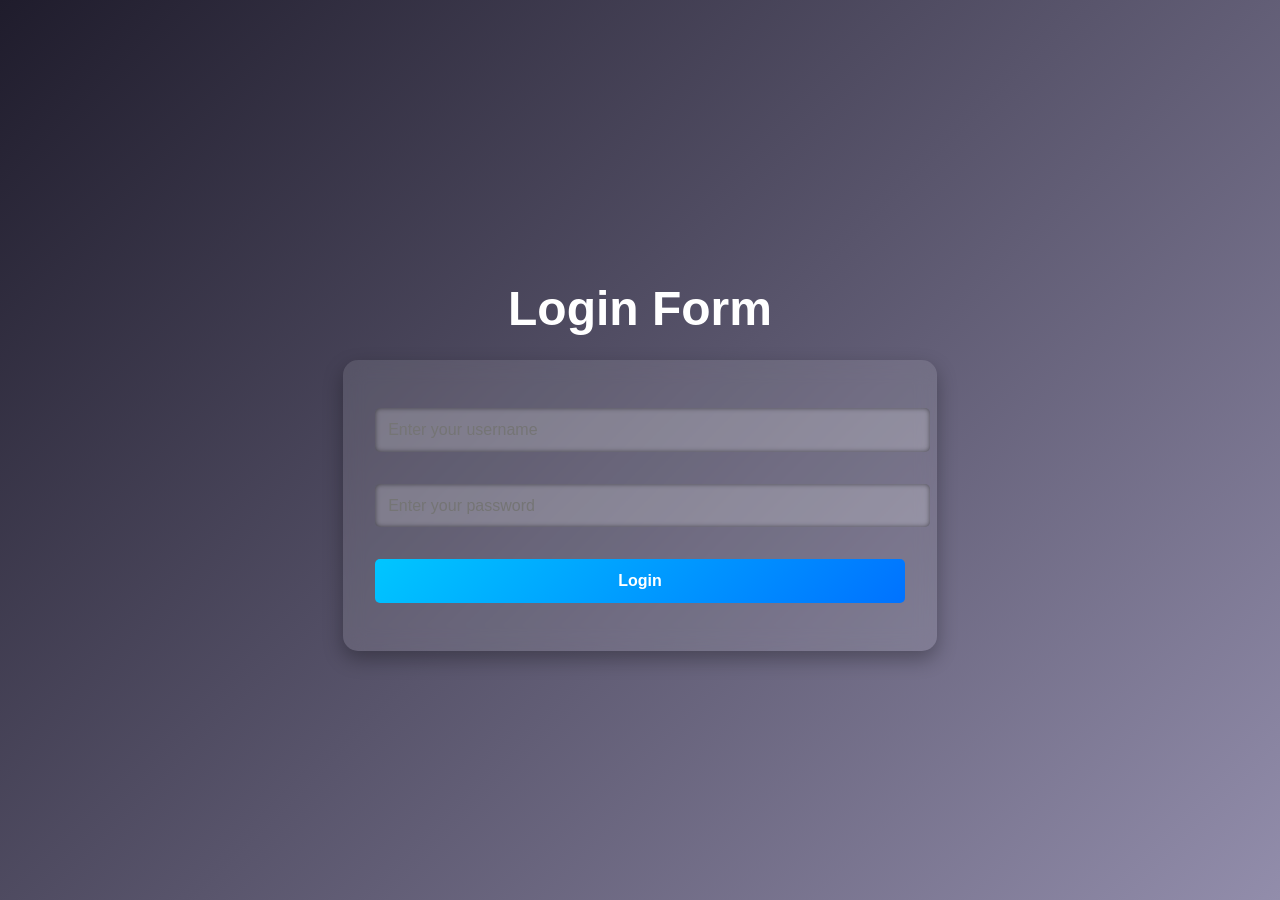
<file: reverse/networking/adminspace/index.html>
<!DOCTYPE html>
<html lang="en">
<head>
    <meta charset="UTF-8">
    <meta name="viewport" content="width=device-width, initial-scale=1.0">
    <title>C HTTP</title>
    <style>
        body {
            margin: 0;
            padding: 0;
            display: flex;
            flex-direction: column;
            align-items: center;
            justify-content: center;
            min-height: 100vh;
            background: linear-gradient(135deg, #1f1c2c, #928dab);
            font-family: 'Arial', sans-serif;
            color: #fff;
        }

        h1 {
            font-size: 3rem;
            margin-bottom: 1.5rem;
            animation: fadeIn 1s ease-in-out;
        }

        form {
            background: rgba(255, 255, 255, 0.1);
            padding: 2rem;
            border-radius: 15px;
            box-shadow: 0 8px 20px rgba(0, 0, 0, 0.3);
            backdrop-filter: blur(10px);
            animation: slideIn 1s ease-in-out;
        }

        input[type="text"],
        input[type="password"],
        input[type="submit"] {
            width: 100%;
            padding: 0.8rem;
            margin: 1rem 0;
            border: none;
            border-radius: 5px;
            font-size: 1rem;
        }

        input[type="text"],
        input[type="password"] {
            background: rgba(255, 255, 255, 0.2);
            color: #fff;
            box-shadow: inset 0 0 5px rgba(0, 0, 0, 0.5);
            transition: all 0.3s ease;
        }

        input[type="text"]:focus,
        input[type="password"]:focus {
            outline: none;
            background: rgba(255, 255, 255, 0.4);
            box-shadow: 0 0 8px #00c6ff;
        }

        input[type="submit"] {
            background: linear-gradient(135deg, #00c6ff, #0072ff);
            color: #fff;
            font-weight: bold;
            cursor: pointer;
            transition: transform 0.3s ease, background 0.3s ease;
        }

        input[type="submit"]:hover {
            transform: scale(1.1);
            background: linear-gradient(135deg, #0072ff, #00c6ff);
        }

        /* Анимации */
        @keyframes fadeIn {
            from {
                opacity: 0;
            }
            to {
                opacity: 1;
            }
        }

        @keyframes slideIn {
            from {
                transform: translateY(-50px);
                opacity: 0;
            }
            to {
                transform: translateY(0);
                opacity: 1;
            }
        }

        /* Для небольших экранов */
        @media (max-width: 600px) {
            form {
                padding: 1.5rem;
            }

            h1 {
                font-size: 2.5rem;
            }

            input[type="text"],
            input[type="password"],
            input[type="submit"] {
                font-size: 0.9rem;
            }
        }
    </style>
</head>
<body>
    <h1>Login Form</h1>

    <form method="POST">
        <input name="username" type="text" placeholder="Enter your username" required>
        <input name="password" type="password" placeholder="Enter your password" required>
        <input type="submit" value="Login">
    </form>
</body>
</html>
</file>
